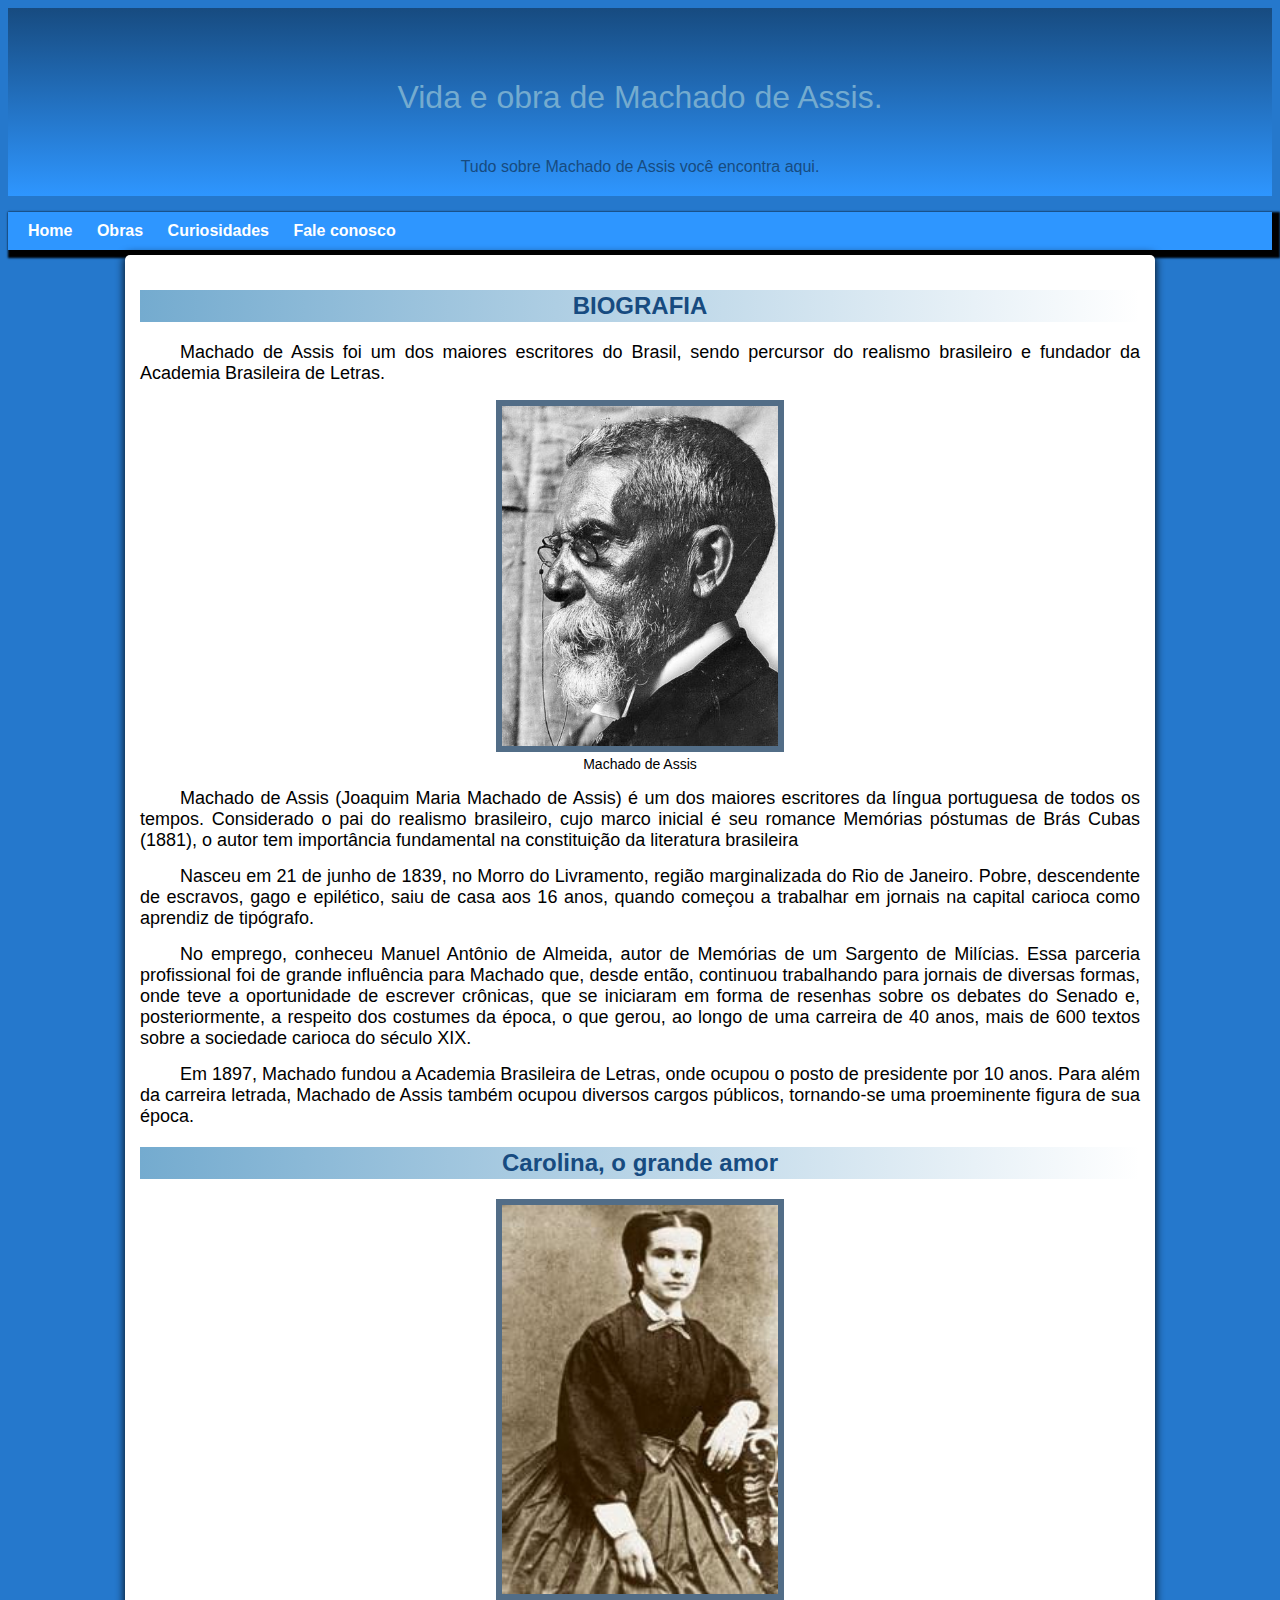
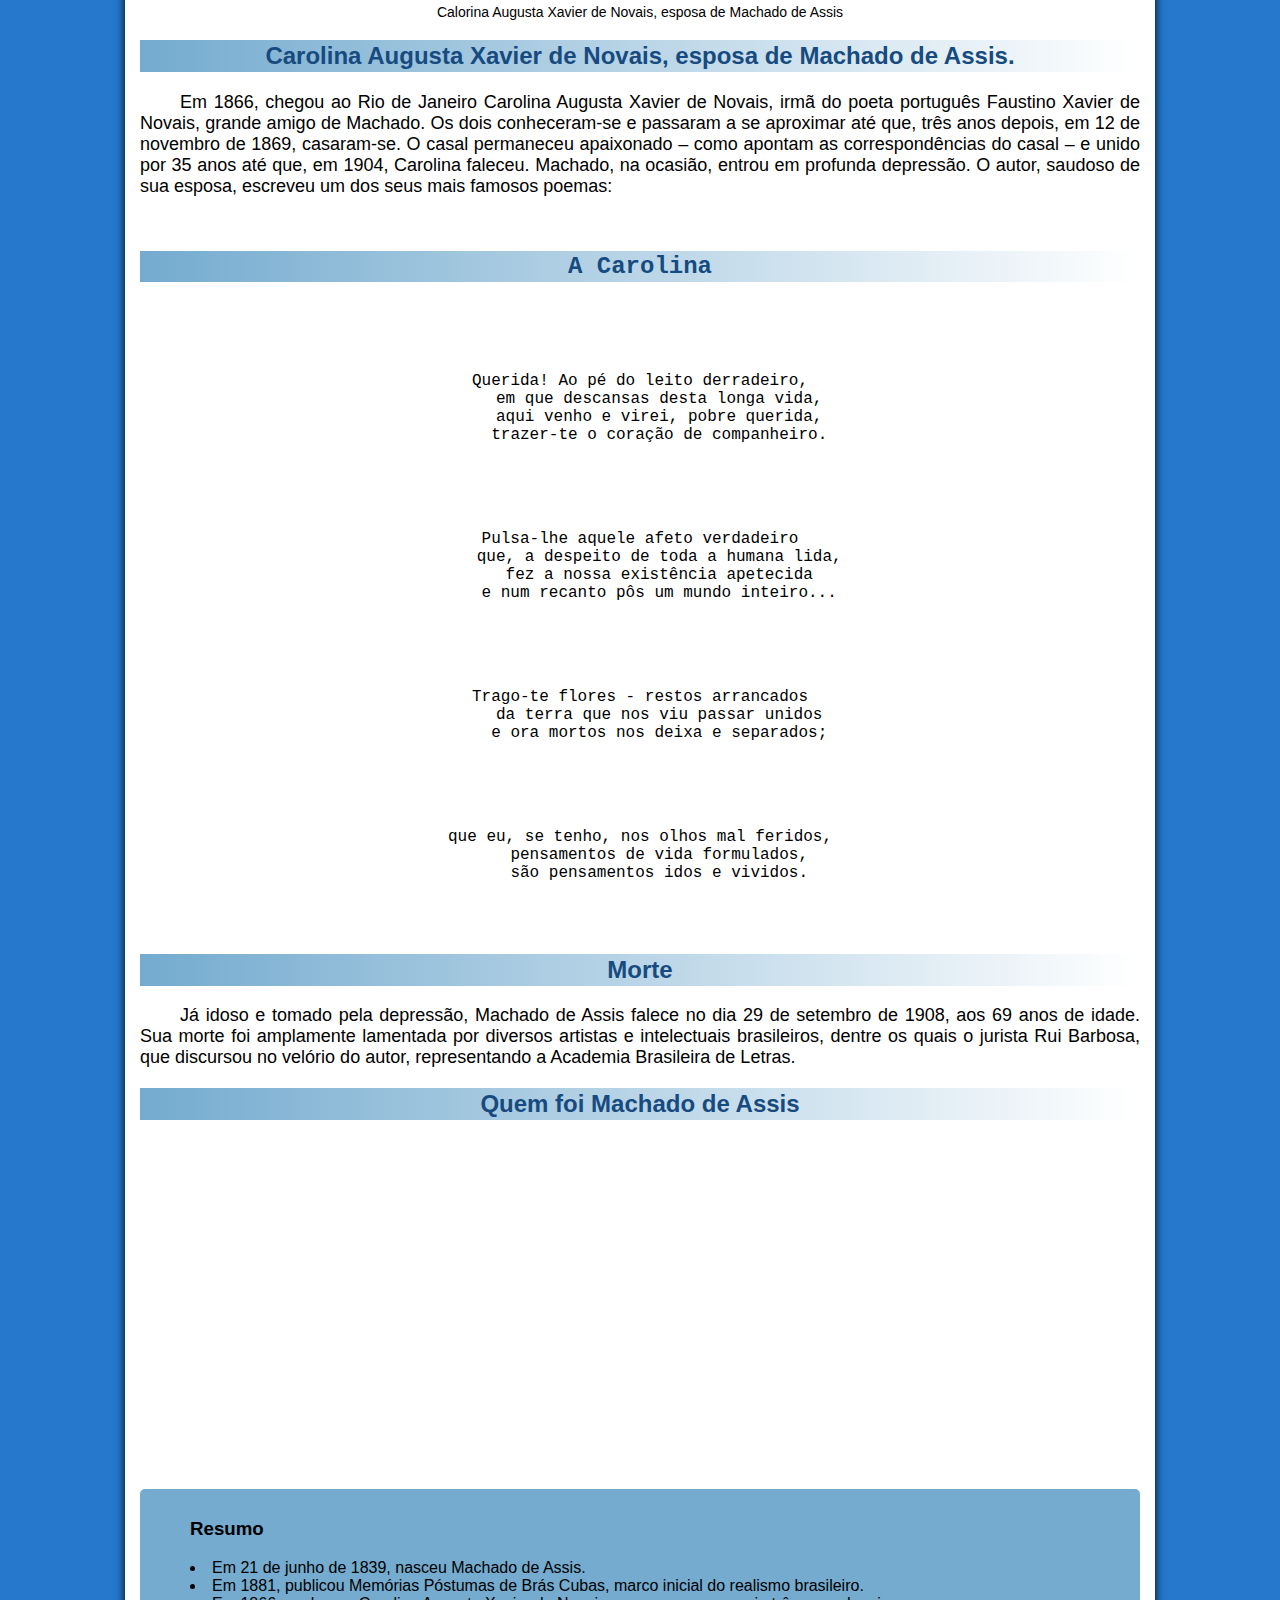
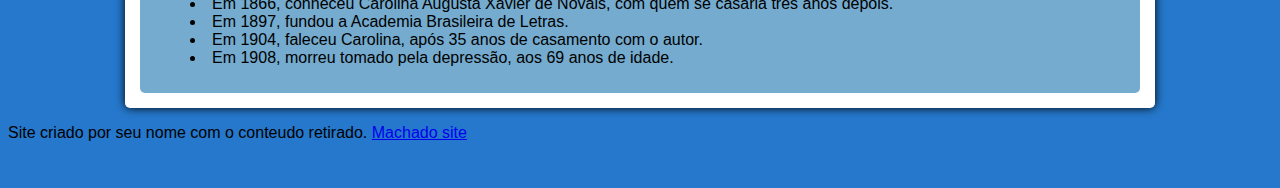
<file: index.html>
<!DOCTYPE html>
<html lang="pt-br">
<head>
    <meta charset="UTF-8">
    <meta http-equiv="X-UA-Compatible" content="IE=edge">
    <meta name="viewport" content="width=device-width, initial-scale=1.0">
    <title>Machado</title>
    <link href="style.css" rel="stylesheet" type="text/css"/>

</head>

<body>
<header>

<h1>Vida e obra de Machado de Assis.</h1>


<p>Tudo sobre Machado de Assis você encontra aqui.</p>

</header>

<nav>
    <a href="index.html">Home</a>
    <a href="#">Obras</a>
    <a href="#">Curiosidades</a>
    <a href="#">Fale conosco</a> 

</nav>

   <main>
       <article>
  <h2>BIOGRAFIA</h2>
  <p>Machado de Assis foi um dos maiores escritores do Brasil, 
   sendo percursor do realismo brasileiro e fundador da Academia Brasileira
   de Letras.</p>

    <figure>
 <img src="WhatsApp Image.jpeg" alt="Foto de Machado de Assis">
     <figcaption>Machado de Assis</figcaption>

    </figure>
    
    
   <p>Machado de Assis (Joaquim Maria Machado de Assis) é um dos maiores escritores
    da língua portuguesa de todos os tempos. Considerado o pai do realismo brasileiro,
    cujo marco inicial é seu romance Memórias póstumas de Brás Cubas (1881),
    o autor tem importância fundamental na constituição da literatura brasileira</p>

    <p>Nasceu em 21 de junho de 1839, no Morro do Livramento, região marginalizada do Rio de Janeiro.
    Pobre, descendente de escravos, gago e epilético, saiu de casa aos 16 anos, 
    quando começou a trabalhar em jornais na capital carioca como aprendiz de tipógrafo.</p>
    
   <p>No emprego, conheceu Manuel Antônio de Almeida, autor de Memórias de um Sargento de Milícias.
    Essa parceria profissional foi de grande influência para Machado que, desde então,
    continuou trabalhando para jornais de diversas formas,
    onde teve a oportunidade de escrever crônicas,
    que se iniciaram em forma de resenhas sobre os debates do Senado e,
    posteriormente, a respeito dos costumes da época, o que gerou,
    ao longo de uma carreira de 40 anos,
    mais de 600 textos sobre a sociedade carioca do século XIX.</p>
    
    
    <p>Em 1897, Machado fundou a Academia Brasileira de Letras, onde ocupou o posto de presidente por
     10
    anos. Para além da carreira letrada, Machado de Assis também ocupou diversos cargos públicos,
    tornando-se uma proeminente figura de sua época.</p>
    
    <h2>Carolina, o grande amor</h2>
    <figure>
    <img src="WhatsApp Image2.jpeg" alt="Foto de Calorina">
    <figcaption>Calorina Augusta Xavier de Novais, esposa de Machado de Assis</figcaption>
    </figure>

    <h2>Carolina Augusta Xavier de Novais, esposa de Machado de Assis.</h2>

    <p>Em 1866, chegou ao Rio de Janeiro Carolina Augusta Xavier de Novais,
    irmã do poeta português Faustino Xavier de Novais, grande amigo de Machado.
    Os dois conheceram-se e passaram a se aproximar até que, três anos depois,
    em 12 de novembro de 1869, 
    casaram-se. O casal permaneceu apaixonado –
    como apontam as correspondências do casal – 
    e unido por 35 anos até que, em 1904, Carolina faleceu. Machado, na ocasião,
    entrou em profunda depressão. O autor, saudoso de sua esposa,
    escreveu um dos seus mais famosos poemas:</p>

    <pre>
    <h2>A Carolina</h2>
    
    <p>Querida! Ao pé do leito derradeiro,
    em que descansas desta longa vida,
    aqui venho e virei, pobre querida,
    trazer-te o coração de companheiro.</p>
    
    <p>Pulsa-lhe aquele afeto verdadeiro
    que, a despeito de toda a humana lida,
    fez a nossa existência apetecida
    e num recanto pôs um mundo inteiro...</p>
    
    <P>Trago-te flores - restos arrancados
    da terra que nos viu passar unidos
    e ora mortos nos deixa e separados;</P>
    
    <p>que eu, se tenho, nos olhos mal feridos,
    pensamentos de vida formulados,
    são pensamentos idos e vividos.</p>
    </pre>
   
    <h2>Morte</h2>

    <p>Já idoso e tomado pela depressão, Machado de Assis falece no dia 29 de setembro de 1908,
    aos 69 anos de idade. Sua morte foi amplamente lamentada por diversos artistas e
    intelectuais brasileiros, dentre os quais o jurista Rui Barbosa, 
    que discursou no velório do autor, representando a Academia Brasileira de Letras.</p>

    <h2>Quem foi Machado de Assis</h2>
    <iframe width="560" height="315" src="https://www.youtube.com/embed/ycGtRZrs3Y0" title
    ="YouTube video player" frameborder="0" allow="accelerometer;
     autoplay; clipboard-write; encrypted-media; gyroscope
     ; picture-in-picture" allowfu
    llscreen>
</iframe>
    </article>
<aside>
   <ul>

  <h3>Resumo</h3>
  <li>Em 21 de junho de 1839, nasceu Machado de Assis.</li>
  <li>Em 1881, publicou Memórias Póstumas de Brás Cubas, marco inicial do realismo brasileiro.</li>
  <li>Em 1866, conheceu Carolina Augusta Xavier de Novais, com quem se casaria três anos depois.</li>
  <li>Em 1897, fundou a Academia Brasileira de Letras.</li>
  <li>Em 1904, faleceu Carolina, após 35 anos de casamento com o autor.</li>
  <li>Em 1908, morreu tomado pela depressão, aos 69 anos de idade.</li>

   </ul>
</aside>
   </main>

   <footer>
    <p>Site criado por seu nome com o conteudo retirado.
    <a href="MACHADO-SITE.txt">Machado site</a>
    </p>
   </footer>

</body>
</html>
</file>
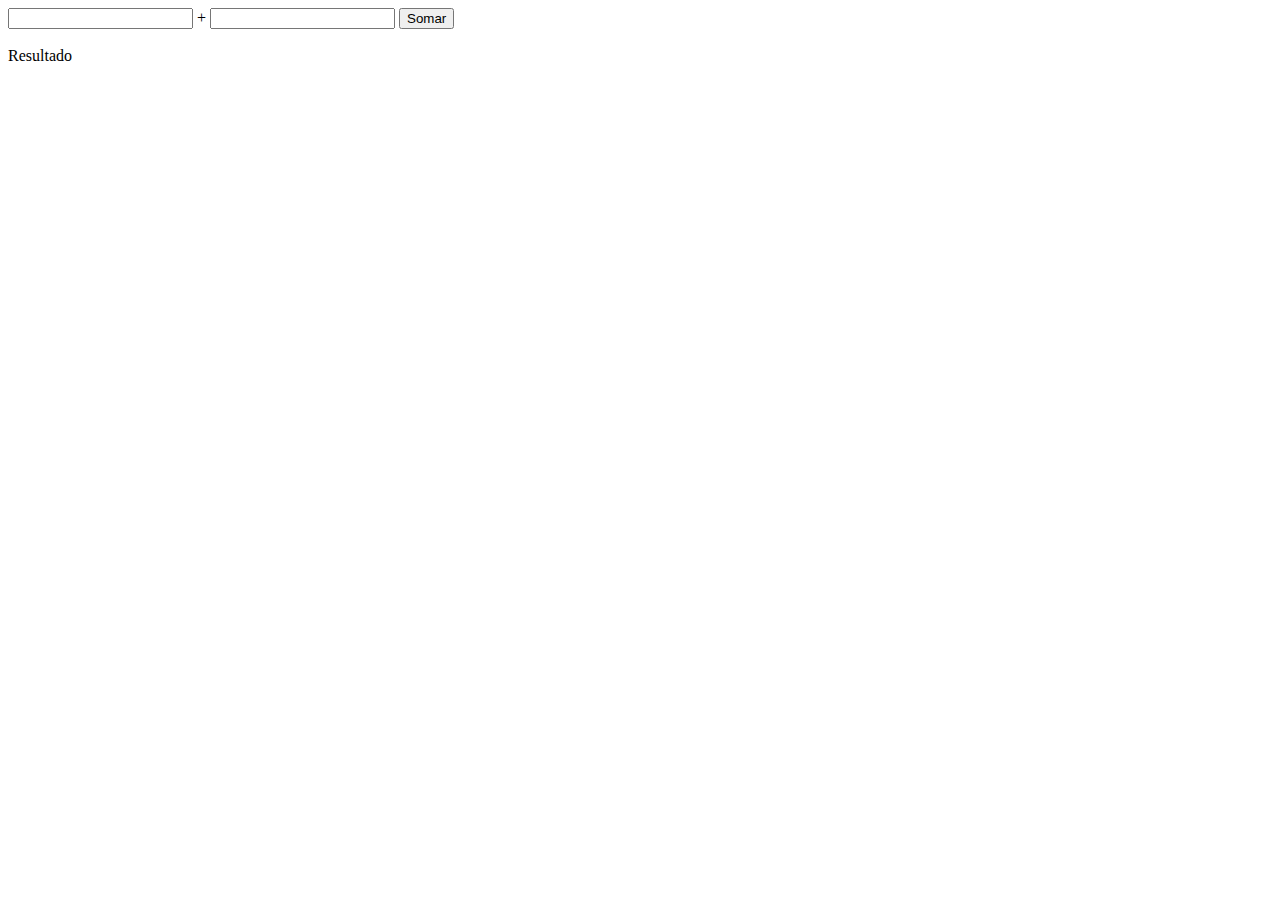
<file: texteimput/index.html>
<!DOCTYPE html>
<html lang="pt-br">
<head>
    <meta charset="UTF-8">
    <meta http-equiv="X-UA-Compatible" content="IE=edge">
    <meta name="viewport" content="width=device-width, initial-scale=1.0">
    <title>Document</title>
</head>
<body>
  <input type="number" id="n1"> +
  <input type="number" id="n2"> 
  <button onclick="soma()">Somar</button><br><br>
  <div id="resultado">Resultado</div>

    <script>
        function somar(){
            var numero1 = Number(window.document.getElementById('n1').value)
            var numero2 = Number(document.getElementById('n2').value)
             
            var soma= numero1 + numero2 

            var area= document.getElementById('resultado')
            area.innerHTML=<strong>${soma}</strong>
        }


    </script>

    
</body>
</html>
</file>
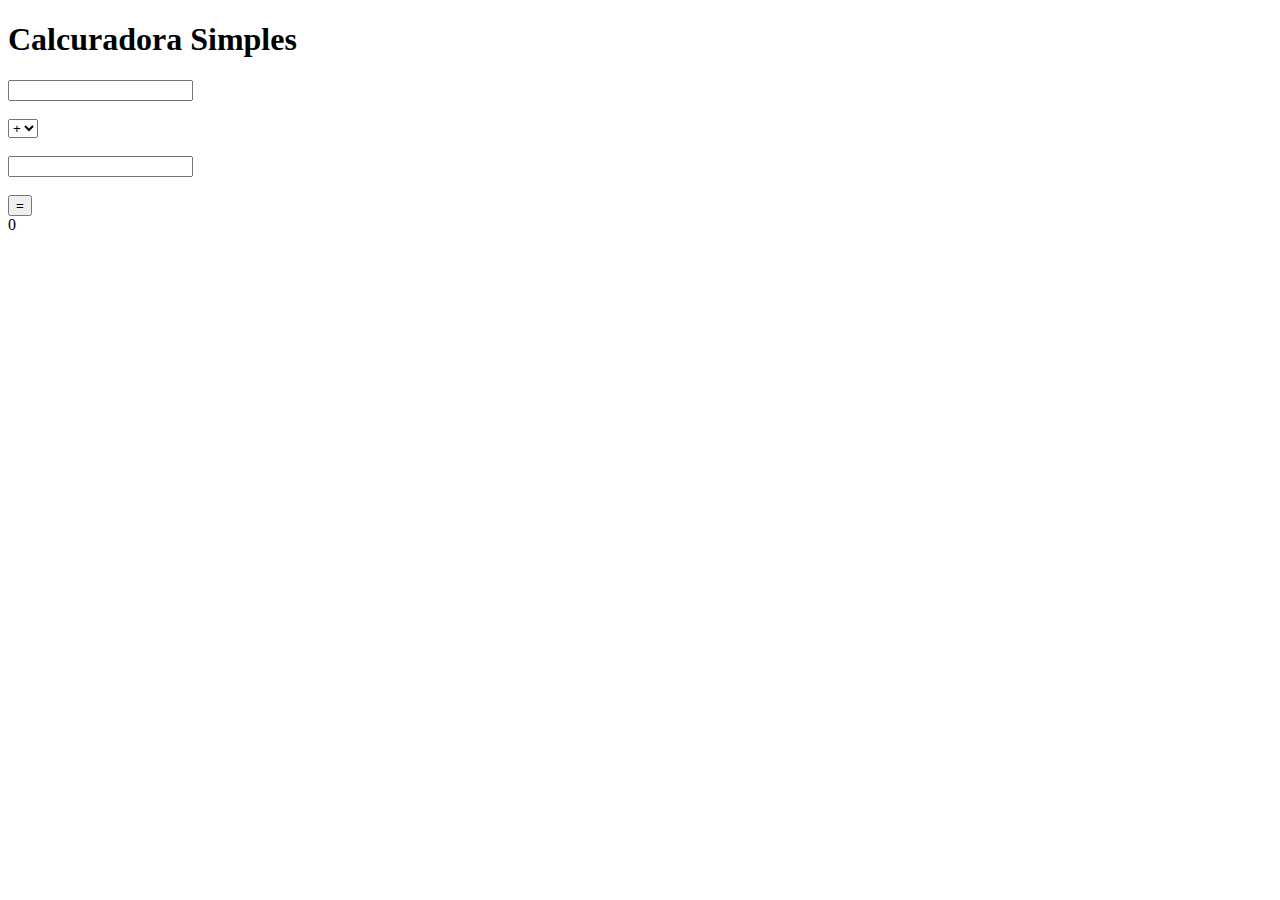
<file: 15/12/index.html>
<!DOCTYPE html>
<html lang="en">
<head>
    <meta charset="pt-br">
    <meta http-equiv="X-UA-Compatible" content="IE=edge">
    <meta name="viewport" content="width=device-width, initial-scale=1.0">
    <title>Switch</title>
    <style>

        
    </style>
</head>
<body>
    <main>
 
    <h1>Calcuradora Simples</h1>
    <input type="number" id="n1"><br><br>

    <select name="txtop" id="txtop">
        <option value="+">+</option>
        <option value="-">+</option>
        <option value="/">/</option>
        <option value="*">*</option>
        </select>
        <br><br>
        <input type="number"id="n2"><br><br>
        <button>=</button>
        <div id="resultado">0</div>

        </main>
<script>
   function calcular(){
    var n1 = Number(document.getElementById('n1').value)


   }
            
    </script>


</body>
</html>
</file>
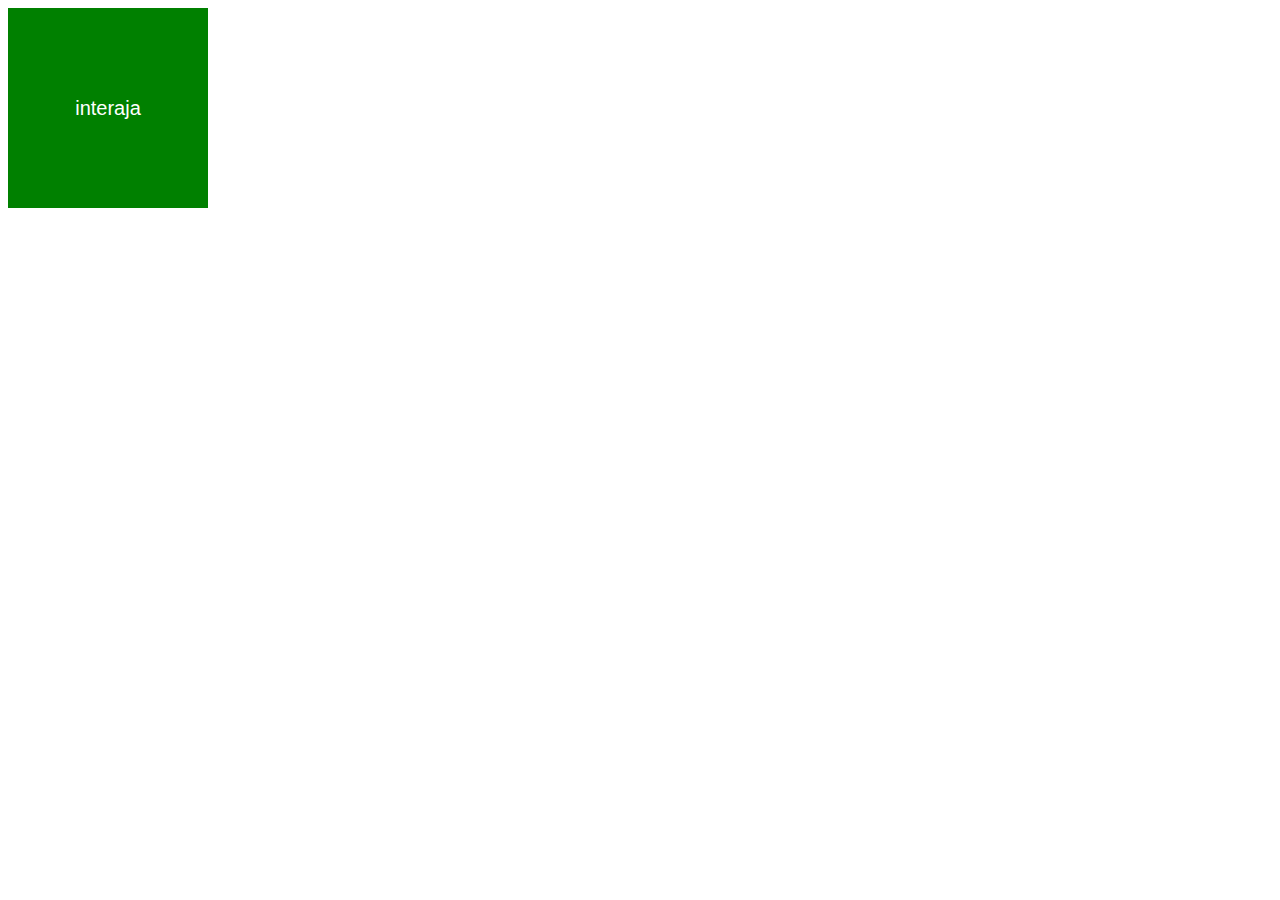
<file: index14.html>
<!DOCTYPE html>
<html lang="pt-br">
<head>
    <meta charset="UTF-8">
    <meta http-equiv="X-UA-Compatible" content="IE=edge">
    <meta name="viewport" content="width=device-width, initial-scale=1.0">
    <title>Eventos</title>

    <style>
        /*por tag, porid#, por class. */
    
       #quadrado{
        font: normal 20px Arial;
        background-color:green;
        color:white;
        width:200px;
        height: 200px;
        line-height: 200px;
        text-align:center;

       }
    </style>
</head>
<body>
    
    <div id="quadrado"  onmouseenter="entrar()" onmouseout="sair()" onclick="click()">
        interaja
    </div>
    <script src="index.js"></script>

    
</body>
</html>
</file>
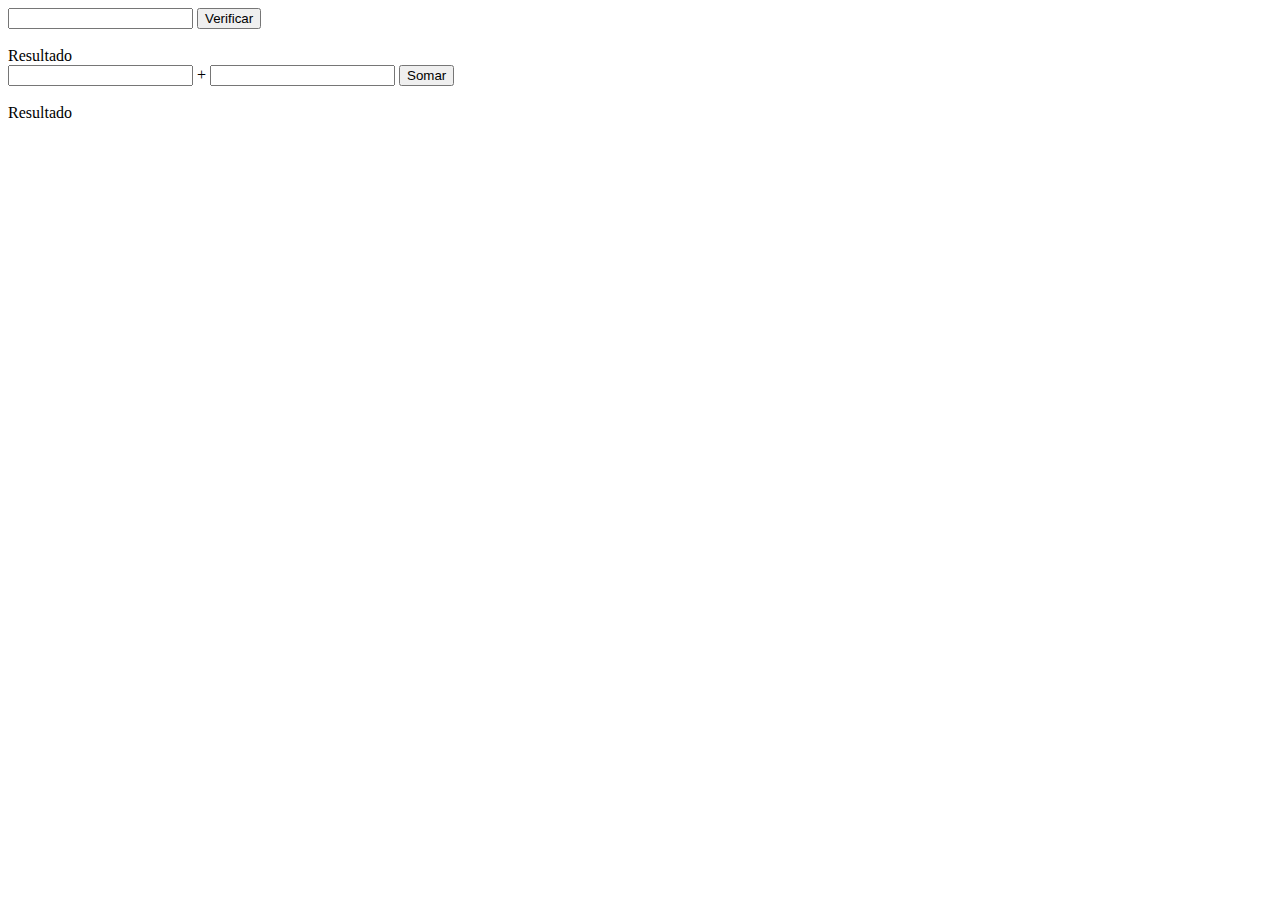
<file: texteimput/index15.html>
<!DOCTYPE html>
<html lang="pt-br">
<head>
    <meta charset="UTF-8">
    <meta http-equiv="X-UA-Compatible" content="IE=edge">
    <meta name="viewport" content="width=device-width, initial-scale=1.0">
    <title>Exercicios 1</title>
</head>
<body>
   <input type="number" id="salario">
    <button onclick="calcular()">Verificar</button><br><br>
    <div id="resultado">Resultado</div>
    <input type="number" id="n1"> +
    <input type="number" id="n2"> 
    <button onclick="soma()">Somar</button><br><br>
    <div id="resultado">Resultado</div>
   
   
   <script>

   function calcular(){
          var salario=Number( document.getElementById('salario').value) 
       
        var area= document.getElementById('resultado')

        if(usuario<=1500){
           aumento=0.40
     }
     else{
         aumento=0.30
     }

     var novoSalario= salario + (salario * aumento)
     area.innerHTML='<p>'

   }


</script>
</body>
</html>
</file>
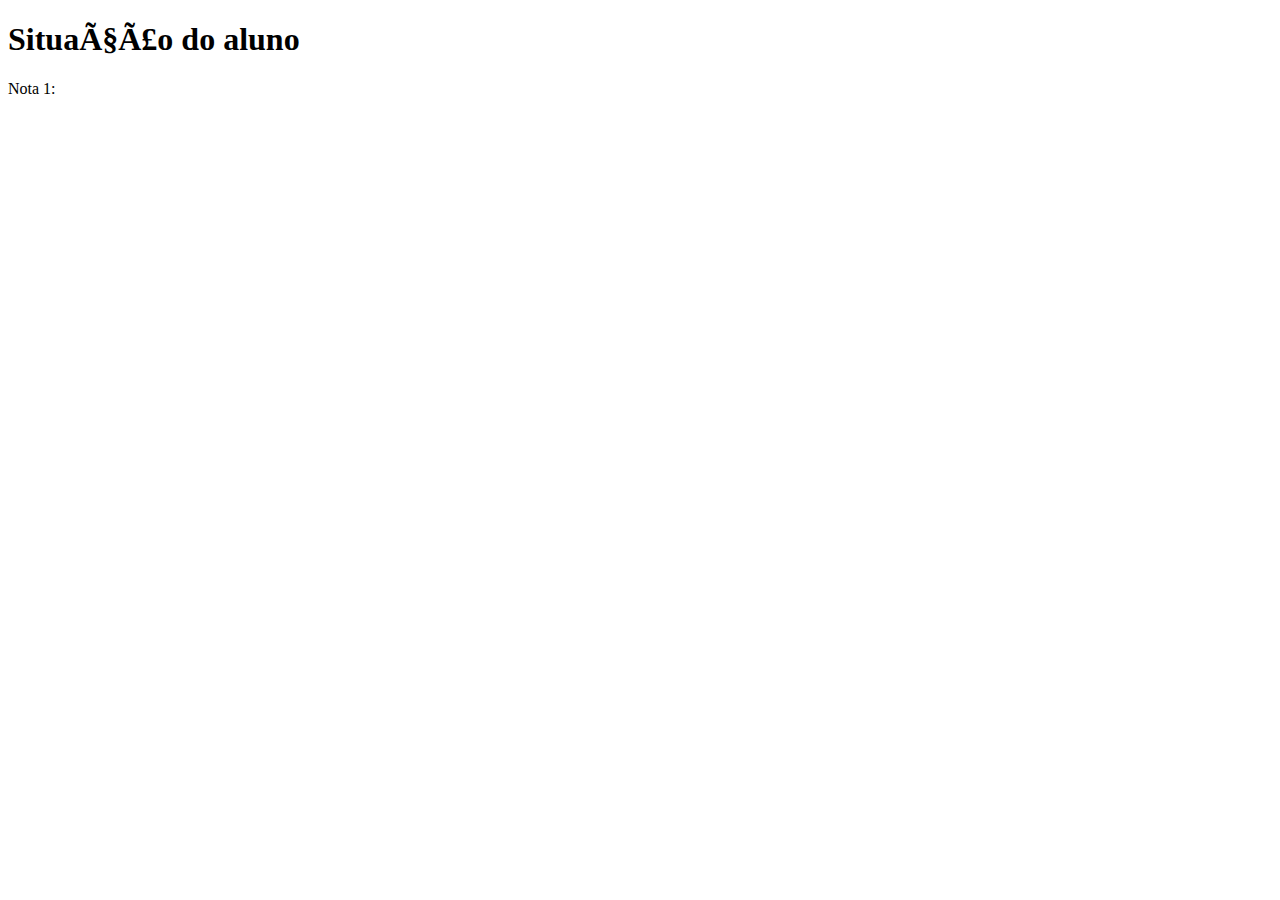
<file: texteimput/index1502.html>
<!DOCTYPE html>
<html lang="en">
<head>
    <meta charset="pt-br">
    <meta http-equiv="X-UA-Compatible" content="IE=edge">
    <meta name="viewport" content="width=device-width, initial-scale=1.0">
    <title>Exercício 2</title>
</head>
<body>
    
    <h1>Situação do aluno</h1>
    <p>Nota 1:
        
</body>
</html>
</file>
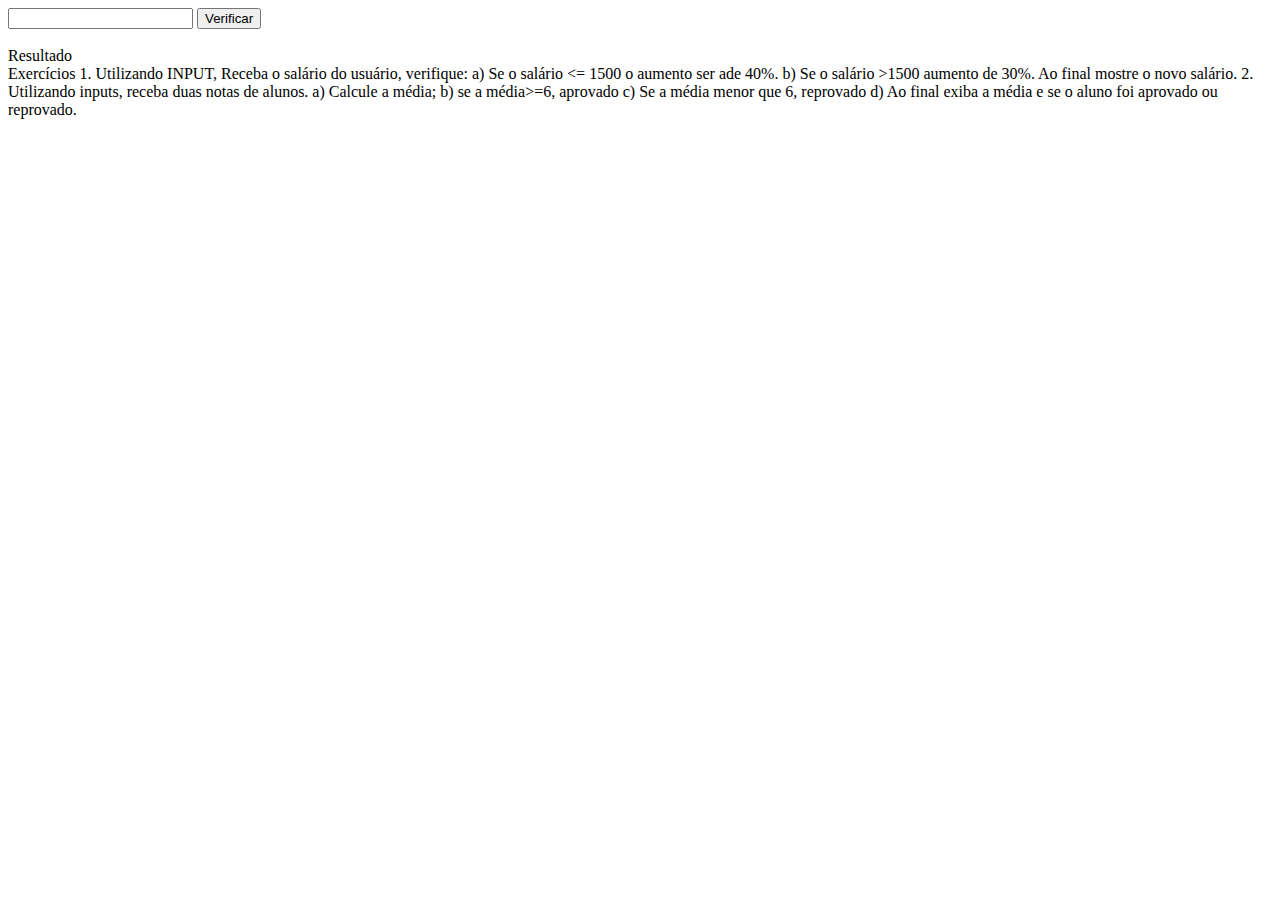
<file: texteimput/index2.html>
<!DOCTYPE html>
<html lang="pt-br">
<head>
    <meta charset="UTF-8">
    <meta http-equiv="X-UA-Compatible" content="IE=edge">
    <meta name="viewport" content="width=device-width, initial-scale=1.0">
    <title>Document</title>
</head>
<body>
    <input type="number" id="caixaidade">
    <button onclick="verificar()">Verificar</button><br><br>
    <div id="resultado">Resultado</div>
     <Script>
       function verificar(){
      var idade= document.getElementById('caixaidade').value
      var area= document.getElementById('resultado')
       }
       //se a idade >= 18 maior de idade / se não menor de iadade

      if(idade>=18){
      area.innerHTML='<strong>Maior de Idade</strong>'
      }
       else{
       area.innerHTML='<strong>Menor de Idade>'
        }
       var velocidade=110

       if(velociadade>110){
        alert('Acima da velocidade')
       }
 var nota = 9

 if(nota===5){
            
 alert('bom')
   }
else if(nota<5){
             
 alert('Bomba')
   }
else{
alert('Parabéns')
  }

     </Script>
Exercícios

1. Utilizando INPUT, Receba o salário do usuário, verifique:
a) Se o salário <= 1500 o aumento ser ade 40%.
b) Se o salário >1500 aumento de 30%.
Ao final mostre o novo salário.

2. Utilizando inputs, receba duas notas de alunos. 
a) Calcule a média;
b) se a média>=6, aprovado
c) Se a média menor que 6, reprovado
d) Ao final exiba a média e se o aluno foi aprovado ou reprovado.

</body>
</html>
</file>
<file: style.css>
@charset "utf-8";

/* por tag id, class
#174b80
#74ABCFF
#2E96FF
#526D87
#2578CC
*/

:root{
   --cor1: #174b80;
   --cor2: #74ABCF;
   --cor3: #2E96FF;
   --cor4: #526D87;
   --cor5: #2578CC;
   
}

body{
    background-color: var(--cor5);
    font-family:'roboto', sans-serif;

}

header{
    /*linear-gradient(direcao, cor1, cor2)*/
    background-image: linear-gradient(to bottom, var(--cor1), var(--cor3));
    min-height:100px;
    text-align: center;/*left, right, justify, center*/
    padding-top:50px;

}
 header > p{
        color:var(--cor1);
        text-align:center;
        padding:20px 0; 
 }

 header > h1{
         color:var(--cor2);
         font-weight: 400;
 }
 
 nav{
    background-color: var(--cor3);
    padding: 10px;
    box-shadow: 4px 4px 2px 4px black;

 }

 nav > a{
       color:white;
       padding: 10px;
       text-decoration: none;
       border-radius: 5px; 
       transition-duration:0.6;
       font-weight: 700;
 }
 
 nav > a:hover{
       background-color: var(--cor2);
       color: var(--cor1);
 }

 main{
     background-color: white;
     min-width: 320px;
     max-width: 1000px;
     margin: auto;
     padding: 15px;
     margin-top:5px;
     border-radius: 5px;
     box-shadow: 0px 0px 10px black;
     text-align:center;
}

  h2{
    background-image: linear-gradient(to right, var(--cor2), transparent);
     color:#174b80;
    text-align: center;
     padding: 2px;
}

article > p{
     font-size: 18px;
     text-align: justify;
     margin: 15px 0;
     text-indent: 40px;

}

img{
   width:30%;
   border:6px solid var(--cor4);

}

pre{
  font-size: 16px;

}

iframe{
    margin:15px;
    border:6px;
    width:80%;

}

figcaption{
   font-size: 14px;

}

aside{
    background-color: var(--cor2);
    padding: 10px;
    border-radius: 5px;

}

aside > ul{
  list-style-position: inside;
  text-align: justify;

}

/*aside > li{
    padding: 4px;
 } */

aside > h3{
   background-color:var(--cor1);
   padding: 10px;
   margin: -15px -10 0 - 10px;
   border-radius:10px 10px 0 0;
   color: var(--cor2);

}
  
footer{


    
}
</file>
